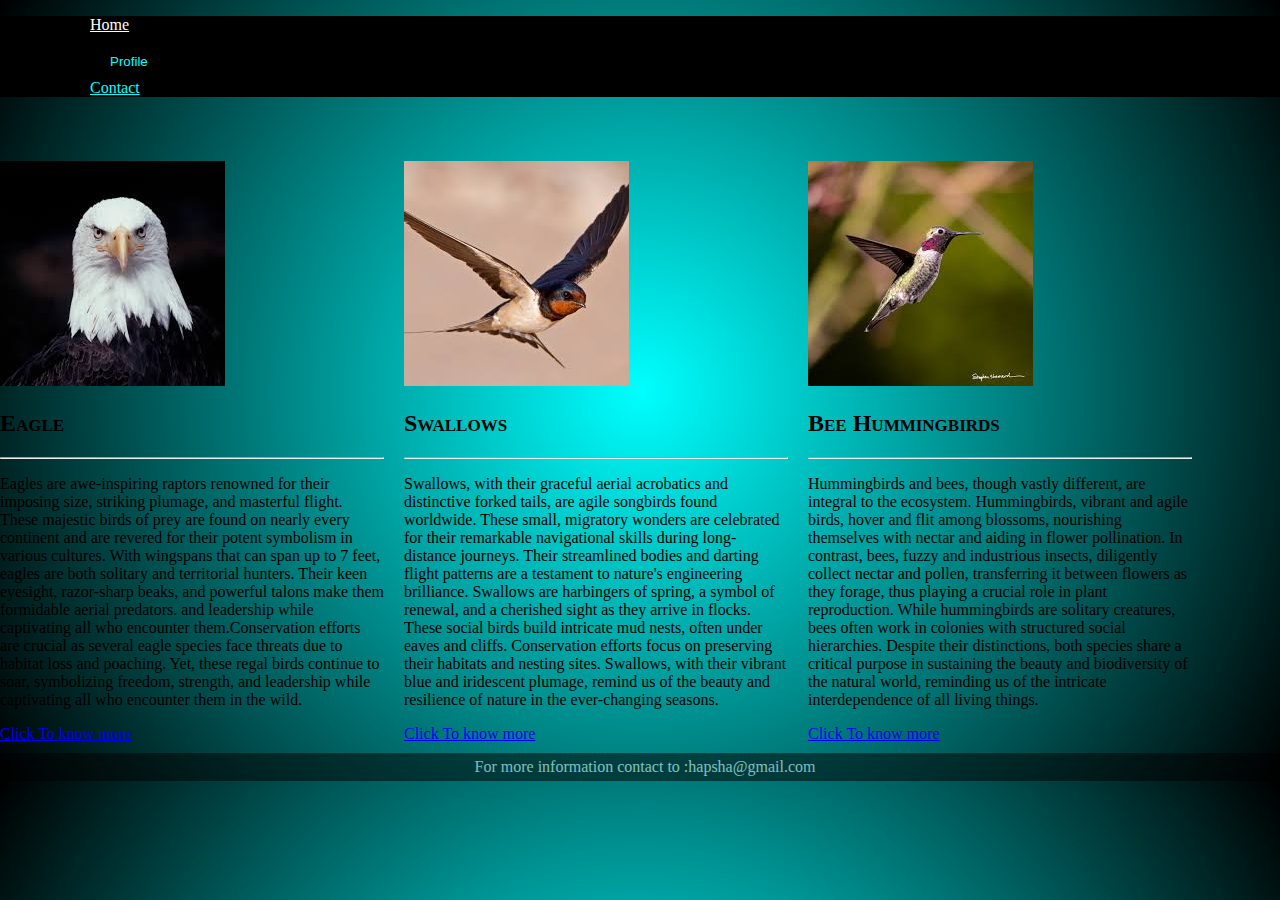
<file: index.html>
<!DOCTYPE html>
<html>
<head>
    <meta name="viewport" content="width=device-width, initial-scale=1">
    <link href="https://cdn.jsdelivr.net/npm/bootstrap@5.3.2/dist/css/bootstrap.min.css" rel="stylesheet" integrity="sha384-T3c6CoIi6uLrA9TneNEoa7RxnatzjcDSCmG1MXxSR1GAsXEV/Dwwykc2MPK8M2HN" crossorigin="anonymous">
    <link rel="stylesheet" href="style.css">
    <title>Bootstrap Assignment</title>
   
        <style>
    

    @media screen and (max-width: 768px) {
        .card {
            margin-bottom: 20px;
        }
    }
</style>

    </style>
</head>
<body>
    
    <div class="nav">
        <ul class="nav nav-pills " >
            <li class="nav-item"><a class="nav-link active" href="index.html">Home</a></li>
            <li class="nav-item">
                <div class="dropdown">
                    <button>Profile</button>
                    <div class="dropdown-content">
                        <a href="profile1.html">Eagle</a>
                        <a href="profile2.html">Swallows</a>
                        <a href="profile3.html">Bee Humming</a>
                    </div>
                </div>
            </li>   
            <li class="nav-item"><a class="nav-link" href="#footer">Contact</a></li>   
        </ul>
    </div>
    
    <div class="container">
        <div class="card " >
            <img class="card-img-top" src="image1.jpg" alt="profile1">
            <div class="card-body">
                <h2 class="card-title">Eagle</h2>    
                <div><hr class=" div divider"></div>
                <p>Eagles are awe-inspiring raptors renowned for their imposing size, striking plumage, and masterful flight. These majestic birds of prey are found on nearly every continent and are revered for their potent symbolism in various cultures. With wingspans that can span up to 7 feet, eagles are both solitary and territorial hunters. Their keen eyesight, razor-sharp beaks, and powerful talons make them formidable aerial predators. and leadership while captivating all who encounter them.Conservation efforts are crucial as several eagle species face threats due to habitat loss and poaching. Yet, these regal birds continue to soar, symbolizing freedom, strength, and leadership while captivating all who encounter them in the wild.</p>     
                <a class="btn btn-primary" href="profile1.html">Click To know more</a>
            </div>


        </div>
        <div class="card">
            <img class="card-img-top" src="image3.jpg" alt="profile1">
            <div class="card-body">
                <h2 class="card-title">Swallows</h2>
                <div ><hr class="divider"></div>
                <p>Swallows, with their graceful aerial acrobatics and distinctive forked tails, are agile songbirds found worldwide. These small, migratory wonders are celebrated for their remarkable navigational skills during long-distance journeys. Their streamlined bodies and darting flight patterns are a testament to nature's engineering brilliance. Swallows are harbingers of spring, a symbol of renewal, and a cherished sight as they arrive in flocks. These social birds build intricate mud nests, often under eaves and cliffs. Conservation efforts focus on preserving their habitats and nesting sites. Swallows, with their vibrant blue and iridescent plumage, remind us of the beauty and resilience of nature in the ever-changing seasons.</p>     
                <a class="btn btn-primary" href="profile2.html">Click To know more</a>
            </div>
        </div>
        <div class="card">
            <img class="card-img-top" src="image4.jpg" alt="profile1">
            <div class="card-body">
                <h2 class="card-title">Bee Hummingbirds</h2>
               <div ><hr class=" div divider"></div>
                    <p>
                    Hummingbirds and bees, though vastly different, are integral to the ecosystem. Hummingbirds, vibrant and agile birds, hover and flit among blossoms, nourishing themselves with nectar and aiding in flower pollination. In contrast, bees, fuzzy and industrious insects, diligently collect nectar and pollen, transferring it between flowers as they forage, thus playing a crucial role in plant reproduction. While hummingbirds are solitary creatures, bees often work in colonies with structured social hierarchies. Despite their distinctions, both species share a critical purpose in sustaining the beauty and biodiversity of the natural world, reminding us of the intricate interdependence of all living things.</p>     
                    <a class="btn btn-primary" href="profile3.html">Click To know more</a>
                </div>
        </div>
      
       
    </div>
    <div id="footer" style="background-color: black;width: 100vw; padding: 5px;margin-top: 10px;opacity: 50%; color: white;justify-content: center; align-items: center;display: flex;">        For more information contact to :<a class="link" style="cursor: progress;">hapsha@gmail.com</a></div>
    
  

    
</body>
</html>
</file>
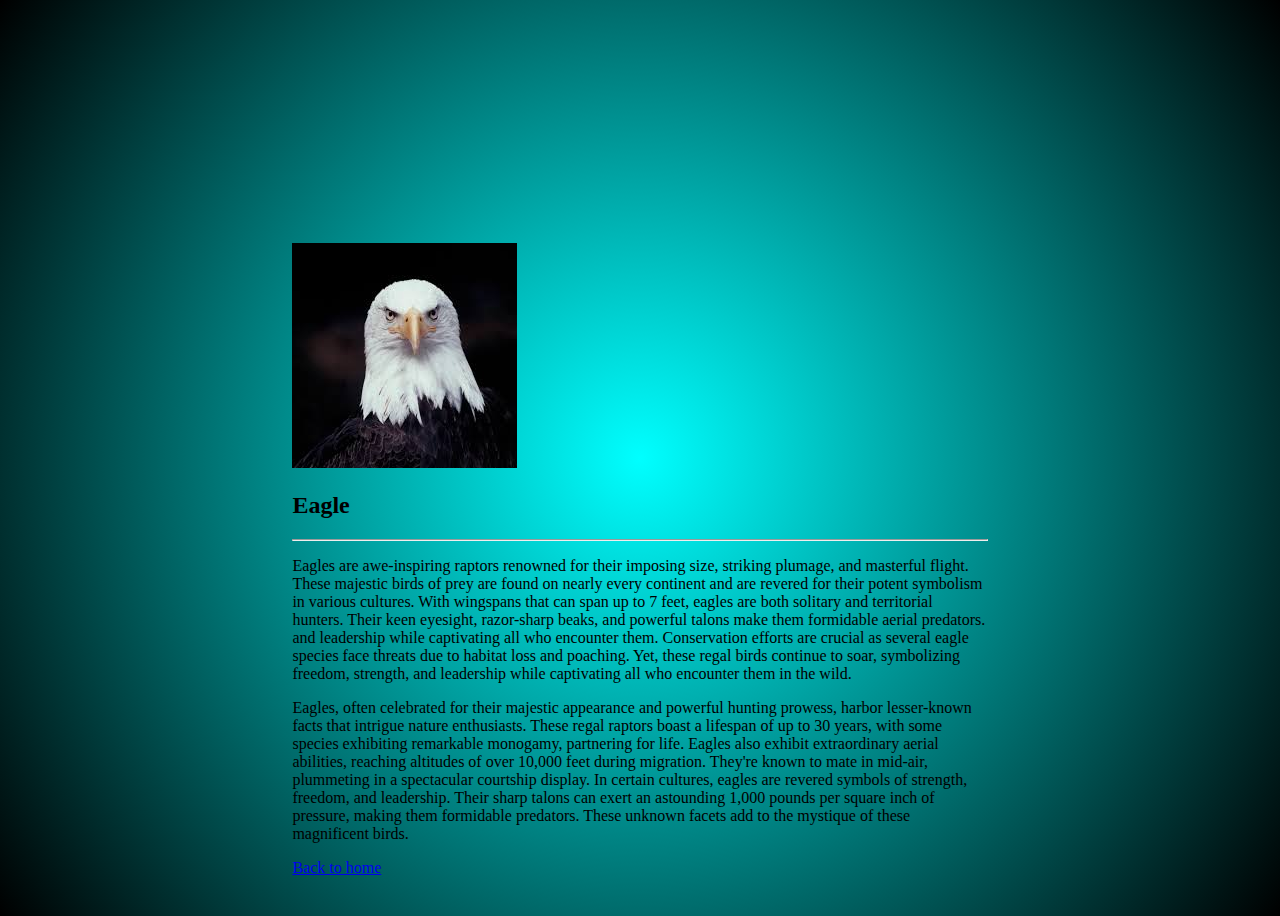
<file: profile1.html>
<!DOCTYPE html>
<html>
<head>
    <title>Profile 1</title>
    <meta name="viewport" content="width=device-width, initial-scale=1">
    <link href="https://cdn.jsdelivr.net/npm/bootstrap@5.3.2/dist/css/bootstrap.min.css" rel="stylesheet" integrity="sha384-T3c6CoIi6uLrA9TneNEoa7RxnatzjcDSCmG1MXxSR1GAsXEV/Dwwykc2MPK8M2HN" crossorigin="anonymous">
    <style>
        body {
            background: radial-gradient(circle, aqua, black);
            display: flex;
            justify-content: center;
            align-items: center;
            height: 100vh;
        }

        .container {
            width: 55%;
            height: 50vh;
        }

        .card {
            margin-top: 10px;
        }

        @media (max-width: 768px) {
            .container {
                width: 70%;
            }
        }

        @media (max-width: 480px) {
            .container {
                width: 100%;
            }
        }
    </style>
</head>

<body>
    <div class="container">
        <div class="card">
            <div class="text-center" style="margin-top: 10px;">
                <img class="rounded mx-auto d-block" src="image1.jpg" alt="profile1">
            </div>
            
            <div class="card-body">
                <h2 class="card-title">Eagle</h2>    
                <div><hr class="div divider"></div>
                <p class="card-text">Eagles are awe-inspiring raptors renowned for their imposing size, striking plumage, and masterful flight. These majestic birds of prey are found on nearly every continent and are revered for their potent symbolism in various cultures. With wingspans that can span up to 7 feet, eagles are both solitary and territorial hunters. Their keen eyesight, razor-sharp beaks, and powerful talons make them formidable aerial predators. and leadership while captivating all who encounter them. Conservation efforts are crucial as several eagle species face threats due to habitat loss and poaching. Yet, these regal birds continue to soar, symbolizing freedom, strength, and leadership while captivating all who encounter them in the wild.
                <p class="card-text">   Eagles, often celebrated for their majestic appearance and powerful hunting prowess, harbor lesser-known facts that intrigue nature enthusiasts. These regal raptors boast a lifespan of up to 30 years, with some species exhibiting remarkable monogamy, partnering for life. Eagles also exhibit extraordinary aerial abilities, reaching altitudes of over 10,000 feet during migration. They're known to mate in mid-air, plummeting in a spectacular courtship display. 
                    In certain cultures, eagles are revered symbols of strength, freedom, and leadership. Their sharp talons can exert an astounding 1,000 pounds per square inch of pressure, making them
                     formidable predators. These unknown facets add to the mystique of these magnificent birds.</p>
                </p>     
                <a class="btn btn-secondary" href="index.html">Back to home</a>
            </div>
        </div>
    </div>
</body>
</html>
</file>
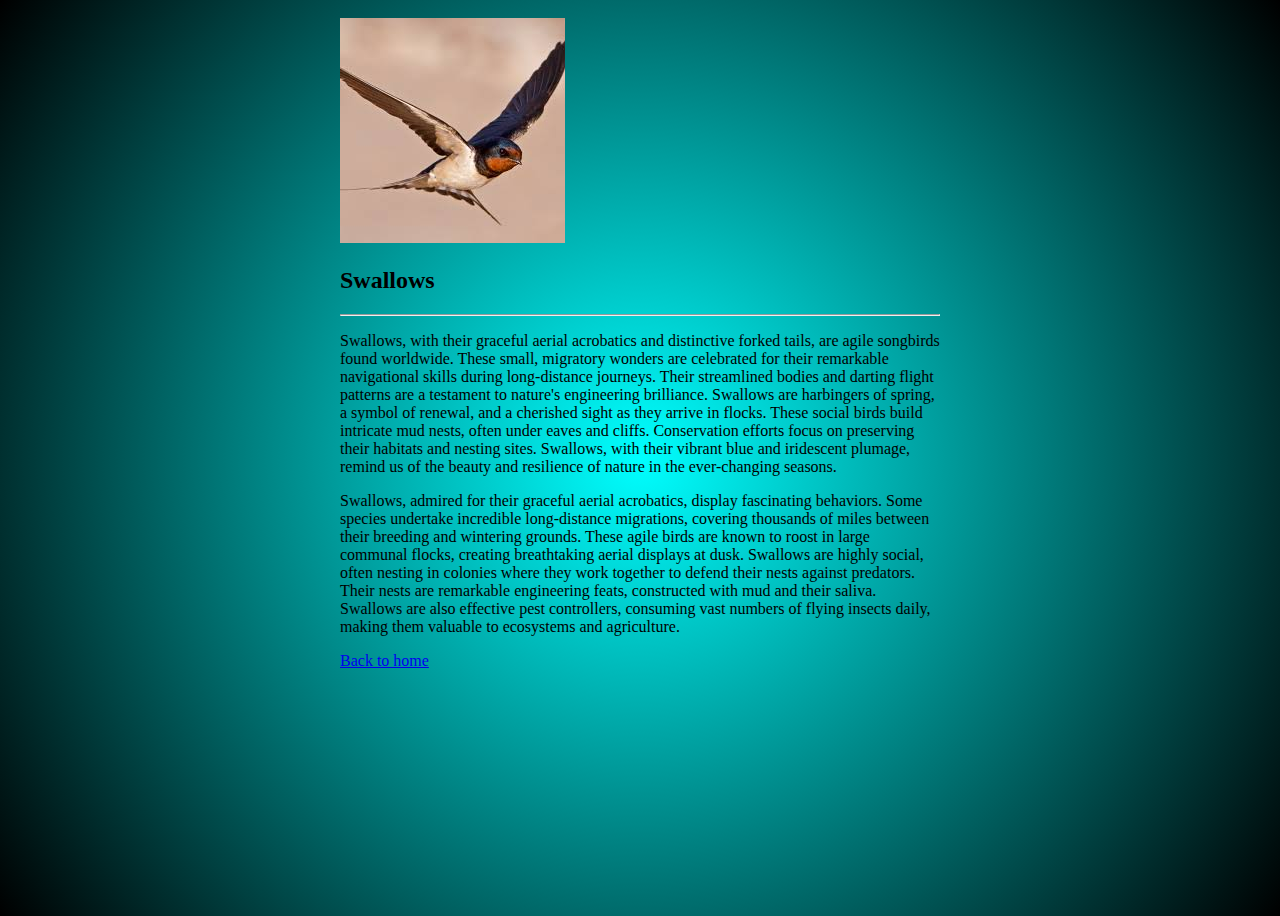
<file: profile2.html>
<!DOCTYPE html>
<html>
<head>
    <title>Profile 1</title>
    <meta name="viewport" content="width=device-width, initial-scale=1">
    <link href="https://cdn.jsdelivr.net/npm/bootstrap@5.3.2/dist/css/bootstrap.min.css" rel="stylesheet" integrity="sha384-T3c6CoIi6uLrA9TneNEoa7RxnatzjcDSCmG1MXxSR1GAsXEV/Dwwykc2MPK8M2HN" crossorigin="anonymous">
    <style>
        body {
            background: radial-gradient(circle, aqua, black);
            display: flex;
            justify-content: center;
            align-items: center;
            height: 100vh;
        }

        .container {
            width: 100%; 
            max-width: 600px; 
            height: 100%;
        }

        .card {
            margin-top: 10px;
        }

        @media (max-width: 768px) {
            .container {
                max-width: 70%; 
            }
        }

        @media (max-width: 480px) {
            .container {
                max-width: 90%; 
            }
        }
    </style>
</head>

<body>
    <div class="container">
        <div class="card">
            <div class="text-center" style="margin-top: 10px;">
                <img src="image3.jpg" class="rounded mx-auto d-block" alt="profile3">
            </div>
            
            <div class="card-body">
                <h2 class="card-title">Swallows</h2>
                <div><hr class="divider"></div>
                <p class="card-text">Swallows, with their graceful aerial acrobatics and distinctive forked tails, are agile songbirds found worldwide. These small, migratory wonders are celebrated for their remarkable navigational skills during long-distance journeys. Their streamlined bodies and darting flight patterns are a testament to nature's engineering brilliance. Swallows are harbingers of spring, a symbol of renewal, and a cherished sight as they arrive in flocks. These social birds build intricate mud nests, often under eaves and cliffs. Conservation efforts focus on preserving their habitats and nesting sites. Swallows, with their vibrant blue and iridescent plumage, remind us of the beauty and resilience of nature in the ever-changing seasons.</p>
                <p class="card-text">Swallows, admired for their graceful aerial acrobatics, display fascinating behaviors. Some species undertake incredible long-distance migrations, covering thousands of miles between their breeding and wintering grounds. These agile birds are known to roost in large communal flocks, creating breathtaking aerial displays at dusk. Swallows are highly social, often nesting in colonies where they work together to defend their nests against predators. Their nests are remarkable engineering feats, constructed with mud and their saliva. Swallows are also effective pest controllers, consuming vast numbers of flying insects daily, making them valuable to ecosystems and agriculture.</p>     
                <a class="btn btn-secondary" href="index.html">Back to home</a>
            </div>
        </div>
    </div>
</body>
</html>
</file>
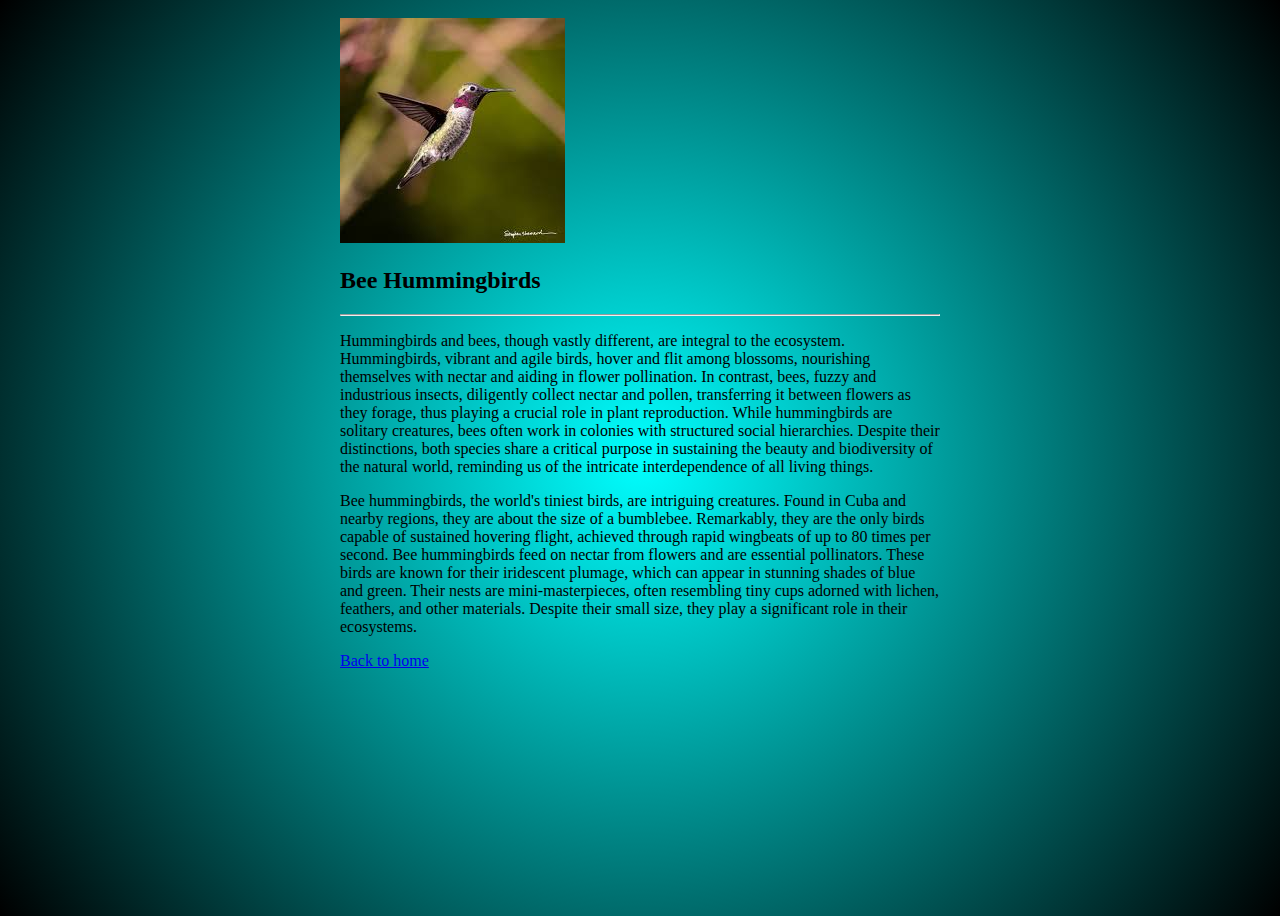
<file: profile3.html>
<!DOCTYPE html>
<html>
<head>
    <title>Profile 1</title>
    <meta name="viewport" content="width=device-width, initial-scale=1">
    <link href="https://cdn.jsdelivr.net/npm/bootstrap@5.3.2/dist/css/bootstrap.min.css" rel="stylesheet" integrity="sha384-T3c6CoIi6uLrA9TneNEoa7RxnatzjcDSCmG1MXxSR1GAsXEV/Dwwykc2MPK8M2HN" crossorigin="anonymous">
    <style>
        body {
            background: radial-gradient(circle, aqua, black);
            display: flex;
            justify-content: center;
            align-items: center;
            height: 100vh;
        }

        .container {
            width: 100%;
            max-width: 600px; 
            height: 100%;
        }

        .card {
            margin-top: 10px;
        }

        @media (max-width: 768px) {
            .container {
                max-width: 70%; 
            }
        }

        @media (max-width: 480px) {
            .container {
                max-width: 90%; 
            }
        }
    </style>
</head>

<body>
    <div class="container">
        <div class="card">
            <div class="text-center" style="margin-top: 10px;">
                <img class="rounded mx-auto d-block" src="image4.jpg" alt="profile1">
            </div>
            
            <div class="card-body">
                <h2 class="card-title">Bee Hummingbirds</h2>
                <div><hr class=" div divider"></div>
                <p class="card-text">
                    Hummingbirds and bees, though vastly different, are integral to the ecosystem. Hummingbirds, vibrant and agile birds, hover and flit among blossoms, nourishing themselves with nectar and aiding in flower pollination. In contrast, bees, fuzzy and industrious insects, diligently collect nectar and pollen, transferring it between flowers as they forage, thus playing a crucial role in plant reproduction. While hummingbirds are solitary creatures, bees often work in colonies with structured social hierarchies. Despite their distinctions, both species share a critical purpose in sustaining the beauty and biodiversity of the natural world, reminding us of the intricate interdependence of all living things.
                </p> 
                <p class="card-text">
                    Bee hummingbirds, the world's tiniest birds, are intriguing creatures. Found in Cuba and nearby regions, they are about the size of a bumblebee. Remarkably, they are the only birds capable of sustained hovering flight, achieved through rapid wingbeats of up to 80 times per second. Bee hummingbirds feed on nectar from flowers and are essential pollinators. These birds are known for their iridescent plumage, which can appear in stunning shades of blue and green. Their nests are mini-masterpieces, often resembling tiny cups adorned with lichen, feathers, and other materials. Despite their small size, they play a significant role in their ecosystems.
                </p>    
                <a class="btn btn-secondary" href="index.html">Back to home</a>
            </div>
            
        </div>
        
    </div>
</body>
</html>
</file>
<file: style.css>
body {
    background: radial-gradient(circle, aqua, black);
    font-family: 'Times New Roman', Times, serif;
    margin: 0;
    padding: 0;
}

.nav {
    background-color: #000;
}

.nav .nav-item .nav-link {
    color: aqua;
    
    margin-top: 10px;
    margin-bottom: 10px;
}

.nav-item {
    padding-left: 50px;
}

.nav-item .nav-link.active {
    color: white;
    background-color: #000;
}

.nav-item .nav-link {
    color: aqua;
}

.nav-item .nav-link:hover {
    color: white;
}

.dropdown {
    position: relative;
    display: inline-block;
    margin-top: 10px;
   
}

.dropdown button {
    background: #000;
    color: aqua;
    padding: 10px 20px;
    border: none;
    cursor: pointer;
}

.dropdown button:hover {
    color: white;
}

.dropdown-content {
    display: none;
    position: absolute;
    background-color: #f9f9f9;
    min-width: 110px;
    padding-top: 5px;
    z-index: 2;
}

.dropdown-content a {
    color: #333;
    padding: 10px 13px;
    text-decoration: none;
    display: block;
}

.dropdown-content a:hover {
    background-color: #ddd;
}

.dropdown:hover .dropdown-content {
    display: block;
}

.container {
    margin-top: 5%;
    display: flex;
    flex-direction: row;
    gap: 20px;
    overflow-x: auto; 
}

.card {
    width: 30%;
    min-width: 300px; 
}

.card .card-title {
    font-variant: small-caps;
}


@media (max-width: 768px) {
    body {
        font-size: 16px;
    }
    .nav {
        flex-direction: column;
        padding: 5px;
    }
    .container {
        flex-wrap: wrap;
        justify-content: flex-start; /
    }
}


@media (max-width: 480px) {
    body {
        font-size: 12px;
    }
    .container {
        flex-direction: column; 
        gap: 0; 
        justify-content: center; 
        overflow-x: hidden; 
    }
    .card {width: 90%; 
    }
}
</file>
